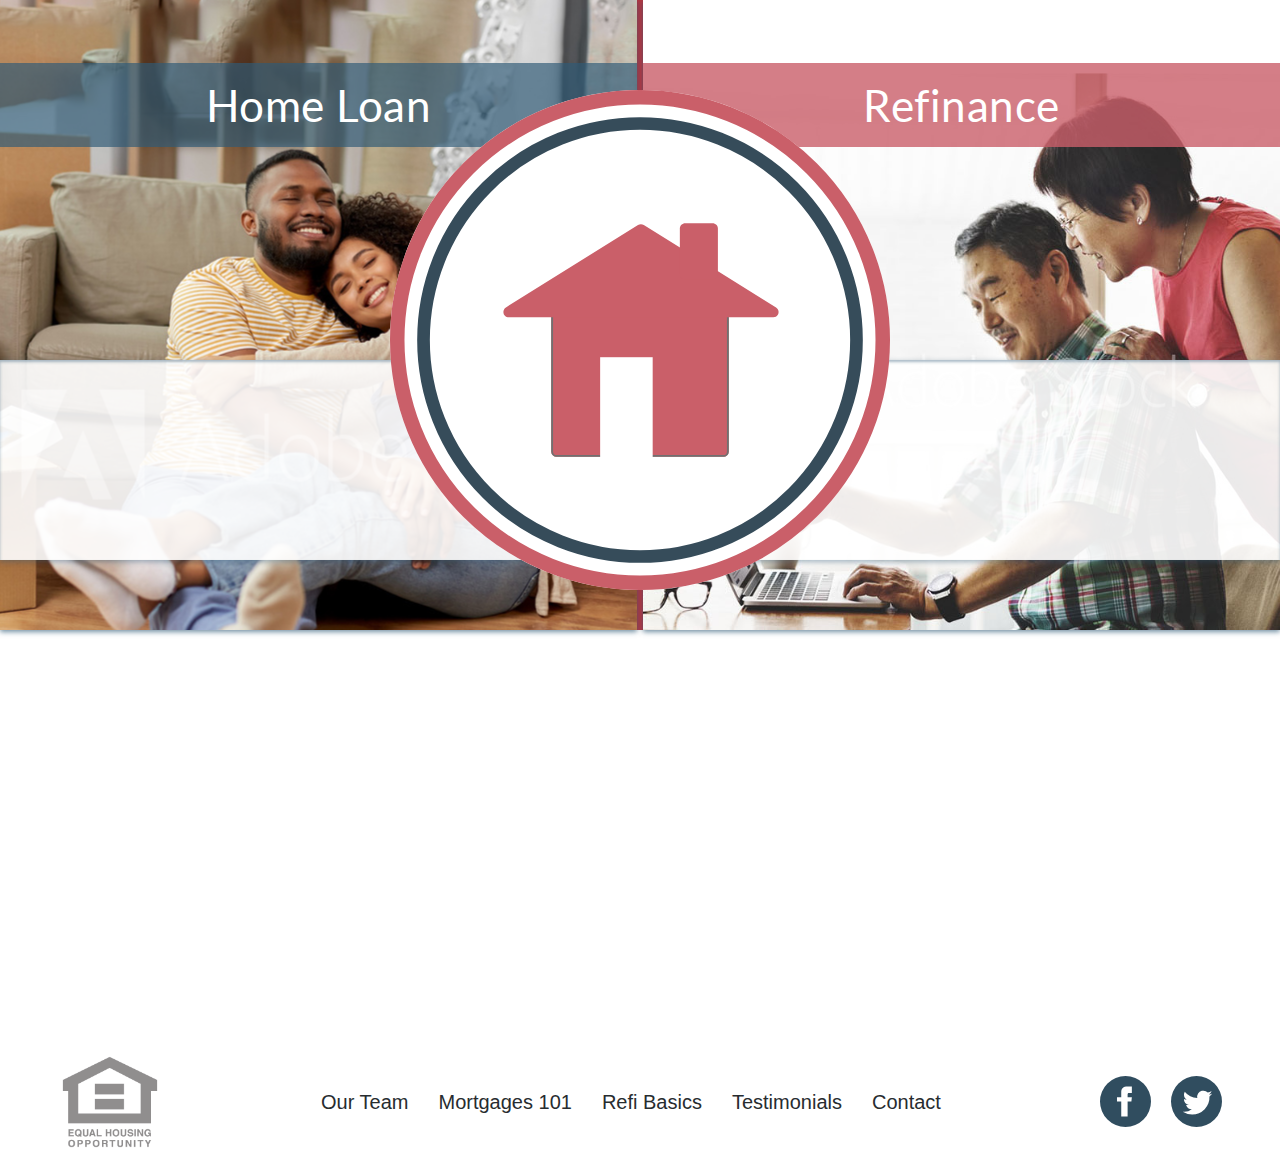
<file: index.html>
<!DOCTYPE html>

    <head>
        <meta charset="utf-8">
        <meta http-equiv="X-UA-Compatible" content="IE=edge">
        <title>Hi-Tech Mortgage</title>
        <meta name="description" content="">
        <meta name="viewport" content="width=device-width, initial-scale=1">
        <link rel="stylesheet" href="css/reset.css">
        <link rel="stylesheet" href="css/style.css">
        <link rel="stylesheet" href="css/animate.css">
        <link href="https://fonts.googleapis.com/css?family=Raleway:300,400,700,800&display=swap" rel="stylesheet">
        <link href="https://fonts.googleapis.com/css?family=Lato:300,400,700&display=swap" rel="stylesheet">
        <script src="https://ajax.googleapis.com/ajax/libs/jquery/3.4.1/jquery.min.js"></script>

    </head>
    <body>
        <img id="animateLogo" src="images/main_home_icon.svg" alt="house">
        <div></div>
        <div class="grid-wrap">
                <img id="desktop-only" class="home-icon" src="images/main_home_icon.svg" alt="house icon">
            <div class="banner">
                <div class="tagline">
                    <p class="tag-text" >Hi-Tech Mortgage</p>
                    <h4>Making big moments easier.</h4>
                </div>
                <h3>
                    <span>How </span>
                    <span>can </span>
                    <span>we </span>
                    <span>help </span>
                    <span>you </span>
                    <span>today?</span>
                </h3>
            </div><!--end of banner div-->

            <div class="intro">
                <div class="img-cell intro-loan-img"> 
                    <img class="home-icon" src="images/main_home_icon.svg" alt="house icon">
                </div><!--end of loan-img div-->
                <div class="spacer"></div>
                <div class="divide-jump">
                    <h2>Refinance</h2>
                    <a href="#refi-jump"><div id="refi-trigger" class="triangle-icon"></div></a>
                </div>   
            </div><!--end of intro div-->
            
            <section class="loan flex-cc">
                
                <div class="img-cell loan-img">
                        <h1>Home Loan</h1>
                </div>
            </section><!--end of top loan section-->


            <section class="slider-loan flex-cc">
                <p><span class="lead-in">Lorem ipsum dolor sit amet, 
                    </span>consectetur adipiscing elit, sed do eiusmod tempor incididunt 
                    ut labore et dolore magna aliqua. Ut enim ad minim veniam, quis nostrud</p>
                <div class="email-form flex-cc">
                    <p class="lead-in" >Email</p>
                    <input type="email" name="email_entry" style='font-size: 28px;'>
                    <a href="mailto:exampleco@gmail.com"><button>Start My Loan</button></a>
                    
                </div>    

            </section><!--end of slider loan section-->

            <section class="refi flex-cc" id="refi-jump">
                
                <div class="img-cell refi-img">
                    <h1>Refinance</h1>
                </div>
            </section>   

            <section class="slider-refi flex-cc"> 
                 <p><span class="lead-in">Lorem ipsum dolor sit amet,</span> consectetur adipiscing elit, sed do eiusmod tempor incididunt 
                 ut labore et dolore magna aliqua. Ut enim ad minim veniam, quis nostrud</p>
                 <div class="email-form flex-cc">
                        <p class="lead-in">Email</p>
                        <input type="email" name="email_entry" style='font-size: 28px;'>
                        <a href="mailto:exampleco@gmail.com"><button>Begin My Profile</button></a>
                        
                    </div>  
            </section><!--end of refi section-->
            <footer class="flex-c-row">
                    <p class="tag-text" >Hi-Tech Mortgage</p>
                    <ul>
                        <li><a href="page_holder.html">Our Team</a></li>
                        <li><a href="page_holder.html">Mortgages 101</a></li>
                        <li><a href="page_holder.html">Refi Basics</a></li>
                        <li><a href="page_holder.html">Testimonials</a></li>
                        <li><a href="page_holder.html">Contact</a></li>
                    </ul>
                    <div class="social-links">
                        <a href="https://www.facebook.com/pages/category/mortgage-brokers/?page=3"><img src="images/facebookIcon.svg" alt="facebook link" ></a>
                        <a href="https://twitter.com/mortgageratesus?lang=en"><img src="images/twitterIcon.svg" alt="Twitter link" ></a>
                    </div>
                    <img id="eho" src="images/eho.svg" alt="Equal Housing Opportunity " class="eho">

            </footer>
        </div>  <!--end of grid-wrap-->
        <script src="behave.js"></script>
    </body>
</html>
</file>
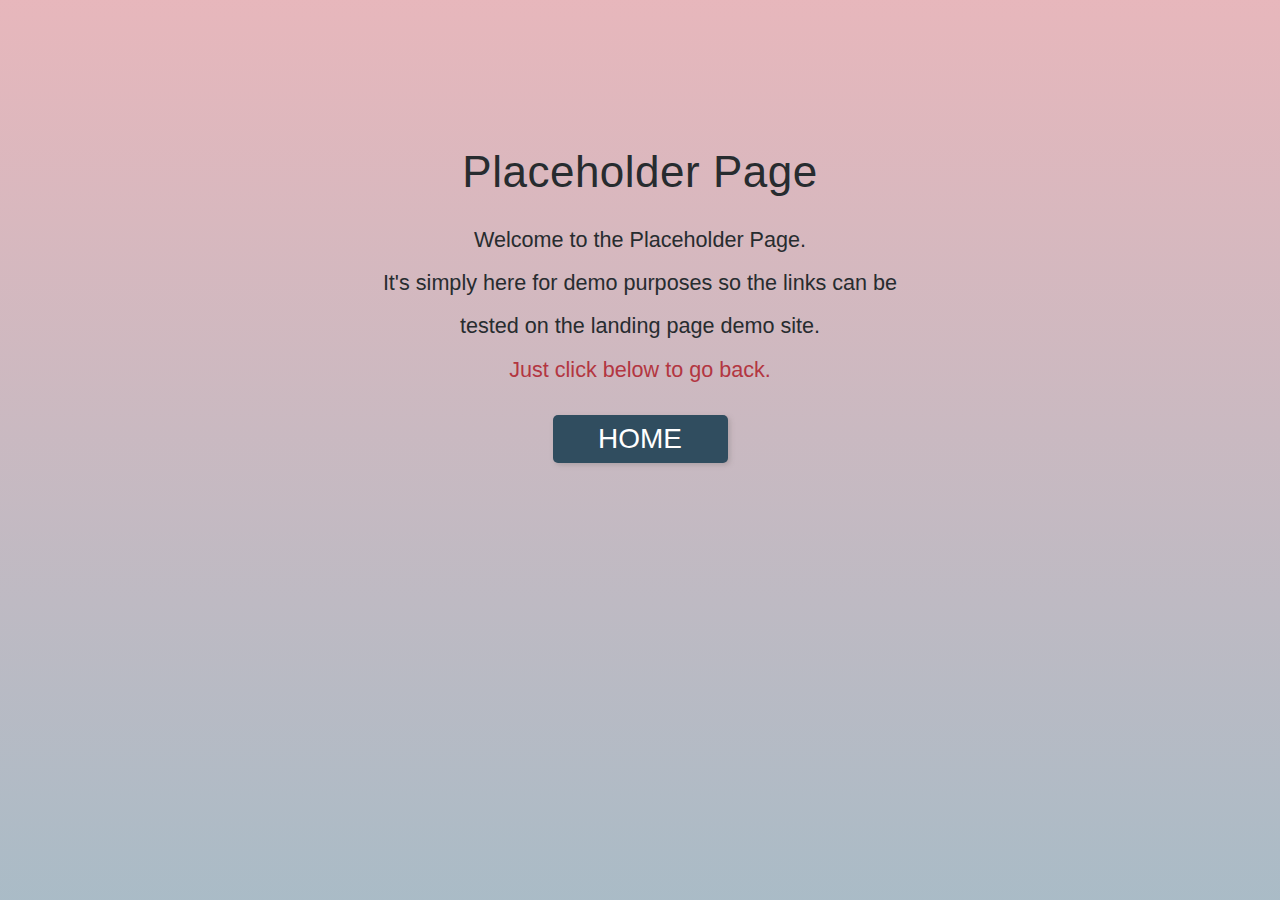
<file: page_holder.html>
<!DOCTYPE html>
    <head>
        <meta charset="utf-8">
        <meta http-equiv="X-UA-Compatible" content="IE=edge">
        <title></title>
        <meta name="description" content="">
        <meta name="viewport" content="width=device-width, initial-scale=1">
        <link rel="stylesheet" href="css/reset.css">
        <link rel="stylesheet" href="css/style.css">
       
        <link href="https://fonts.googleapis.com/css?family=Raleway:300,400,700,800&display=swap" rel="stylesheet">
    </head>
    <body class="ph-body">
        <h1 id="ph-head">Placeholder Page</h1>
        <p id="ph-p">Welcome to the Placeholder Page.<br> It's simply here for demo purposes so the links can be tested on the landing page demo site.<br><span>Just click below to go back.</span> </p>
        <a href="index.html"><button class="ph-btn">HOME</button></a>
       
    </body>
</html>
</file>
<file: css/style.css>
:root {
    --main-red: #b33641;
    --darkest-blue: #272C2F;
    --main-blue: #304D5F;
    --bg-blue: rgb(74, 100, 126);
    --bg-red: rgba(202, 95, 106, 0.805);
    --fade-blue: rgba(48, 91, 118, 0.673);
    --fade-blue-lt: rgba(48, 91, 118, 0.413);
    --fade-red: rgba(202, 95, 106, 0.450);
    --main-font-family: 'Lato', sans-serif;
  }

html {
    font-size: 16px;
    font-family: var(--main-font-family);
    color: var(--darkest-blue);
}
.flex-cc {
    display: flex;
    flex-direction: column;
    align-items: center;
} 
h1, h2, h3, h4 {
    font-weight: 800;
    text-align: center;
    margin: 0 auto;
} 
h1 {
    font-size: 2.75rem;
    color: #fff;
    letter-spacing: .5px;
    font-weight: 400;
} 
h2 {
    font-size: 2.5rem;
    font-weight: 700;
    color: #fff;
    margin: 0;
}
h3 {
    font-size: 1.75rem;
    font-weight: 300;
    color: var(--main-red);
    margin: 1.5rem 0;
}
h4 {
    font-size: 1.75rem;
    color: var(--bg-blue);
    margin: .75rem 0;
}
p {
    font-weight: 300;
    font-size: 1.35rem;
    line-height: 1.5;
    padding: 1.5rem;
}
a {
    text-decoration: none;
    color: var(--darkest-blue);
    font-family: optima, classico-urw, sans-serif;
    font-size: 1.25rem;
    line-height: 1.5;
}
.lead-in {
    font-weight: 700;
    padding-top: 0;
}

p .lead-in {
    font-size: 1.35 rem;
}
  .tag-text {
    font-family: optima, classico-urw, sans-serif;
    font-size: 45px;
    font-style: normal;
    font-weight: 400;
    text-align: center;
    margin: 1rem 0 0 0;
    padding: 0;
    line-height: 1;
  }
  #ph-head {
      color: var(--darkest-blue);
      margin-top: 150px;
  }
  #ph-p {
      width: 50%;
      max-width: 600px;
      min-width: 200px;
      margin: 0 auto;
      text-align: center;
  }
  #ph-p span {
      color: var(--main-red);
  }
  .ph-body {
      background-image: linear-gradient(var(--fade-red), var(--fade-blue-lt));
      background-attachment: fixed;
  }
.grid-wrap {
    max-width: 1300px;
    min-width: 330px;
    margin: 0 auto;
    display: grid;
    grid-template-columns: 1fr;
    grid-template-rows: auto;
    grid-template-areas:
    "intro"
    "banner" 
    "loan" 
    "slider-loan"
    "refi"
    "slider-refi"
    "footer";
}
 /* global section images*/
.img-cell {
    width: 100%;
    background-repeat: no-repeat;
    display: flex;
    flex-direction: column;
    box-shadow:0px 2px 5px var(--fade-blue);
}
  /* section styles */
  #desktop-only {
      display: none;
  }
.banner {
    grid-area: banner;
    position: absolute;
    top: 380px;
    z-index: 1;
    background-color:rgba(255, 255, 255, .9);
    width: 100%;
    max-width: 1300px;
    min-width: 330px;
    margin: 0 auto;
}
.spacer {
    height: 325px;
    background-color: #fff;
    box-shadow: inset 0px 2px 3px var(--fade-blue-lt);
}

.intro-loan-img {
    background-image: url("../images/carrySmIntro.jpg");
    height: 275px;
    background-position: 68% 26%; 
}
.loan-img {
    background-image: url("../images/new_couple.jpg");
    height: 329px;
    background-position: 50% 15%;
}
.refi-img {
    background-image: url("../images/planningcopy.jpg");
    height: 345px;
    background-size: cover;
    background-position: 50% 0px;
}
.home-icon {
    width: 170px;
    z-index: 1;
    display: flex;
    align-self: center;
    position: relative;
    top: 190px;
}
.intro .tagline {
    margin-top: 100px;
}
.divide-jump {
    background-color: var(--bg-red);
    padding: .5rem 3rem;
    margin-bottom: 1.5rem;
    display: flex;
    justify-content: center;
    align-items: center;
}
.triangle-icon {
  width: 0; 
  height: 0; 
  border-left: 22px solid transparent;
  border-right: 22px solid transparent;
  border-top: 28px solid #fff;
}
/* loan - refi components shared area */
.loan h1, .refi h1 {
    padding: 1.25rem .5rem;
    width: 100%;
}
/* loan area */
.loan {
    background-color: var(--fade-blue-lt);
    grid-area: loan;
}
.slider-loan {
    background-color: var(--fade-blue-lt);
    grid-area: slider-loan;
    display: flex;
}
.loan h1 {
    background-color: var(--fade-blue);
}
/* refi area */
.refi {
    background-color: var(--fade-red);
    grid-area: refi;
}
.slider-refi {
    background-color: var(--fade-red);
    grid-area: slider-refi;
    display: flex;
}
.refi h1 {
    background-color: var(--bg-red);
}
input:focus { 
    outline: none !important;

}
/* email form */
.email-form {
    width: 100%;
    max-width: 400px;
}
.email-form .lead-in {
    width: 100%;
    text-align: left;
    padding-bottom: 0;
}
.email-form input {
    background-color: #fff;
    height: 3rem;
    width: 90%;
    margin: 0 auto;
    border-radius: 5px;
    border: none;
    box-shadow: inset 1px 1px 3px #817a7a45;
}
.email-form button, .ph-btn {
    background-color: var(--main-blue);
    color: #fff;
    font-family: var(--main-font-family);
    font-size: 1.35rem;
    font-weight: 400;
    padding: .5rem 1rem;
    width: 90%;
    border-radius: 5px;
    margin: 3rem 1rem;
    box-shadow: 2px 2px 5px #817a7a61;
    border: none;
}
.email-form button:hover {
    background-color: var(--fade-blue-lt);
    color: var(--darkest-blue);
}
.refi .email-form button {
    background-color: var(--main-red);
    box-shadow: 2px 2px 1px #3e0b0f52;
}
.ph-btn {
    display: block;
    width: 175px;
    margin: 0 auto;
    font-size: 1.75rem;
    font-weight: 500;
}
/* flex-c-row class changes from column to row in media query */
.flex-c-row {
    display: flex;
    flex-direction: column;
    align-items: center;
}
/* footer styles  */
footer {
    padding: 2rem 1rem;
    grid-area: footer;
    height: auto;
}
footer ul {
    margin: 1rem;
    display: flex;
    flex-direction: column;
    align-items: center;
}
footer ul li {
    padding: 1px 15px;

}
footer ul li a, .social-links a img, .email-form button {
    transition: all 300ms ease-in-out;
}
footer ul li a:hover {
    color: var(--main-red);
    font-size: 1.5rem;
    font-weight: bold;
}

.social-links {
    display: flex;
    justify-content: space-between;
}
.social-links img {
    display: flex;
    justify-self: flex-start;
    margin: 10px;
}


.social-links a img:hover {
    transform: scale(1.25);
    border-radius: 50%;
    border: 1px solid var(--main-red);
}
#eho {
    opacity: .5;
}

@media only screen and (min-width:768px) {
    h3 {
        font-size: 2.25rem;
    }
   
    .grid-wrap {
        
        margin: 0 auto;
        grid-template-columns: 1fr 1fr;
        grid-template-rows: 1fr .65fr min-content;
        grid-template-areas: 
        "loan refi"
        "slider-loan slider-refi"
        "footer footer";
    }
    #desktop-only {
        display: none;
        position: absolute;
        z-index: 2;
        top: -50px;
        left: 50%;
        margin-left: -85px;
        
    }
    .banner {
        top: 360px;
        padding-top: 1rem;
        box-shadow: 0px 2px 5px var(--fade-blue-lt),
        inset 0px 2px 3px var(--fade-blue-lt);
    }
    .intro {
        display: none;
    }
    .loan {
        border-right: 3px solid var(--main-red);
    }
    .refi {
        border-left: 3px solid var(--main-red);
    }

    .flex-c-row {
        flex-direction: row;
        align-items: center;
        justify-content: space-between;
    }
    footer {
        padding: 0rem 3rem;
    }
    footer .tag-text {
        display: none;
    }

    /*change order of footer items*/
    
    footer ul:nth-of-type(1) {
        order: 2;
    }
    footer img:nth-of-type(1) {
        order: 1;
    }
    footer div:nth-of-type(1) {
        order: 4;
    }
    .loan h1, .refi h1 {
        position: relative;
        top: 10%;
    }

    /*keep layout for larger size*/

    .intro-loan-img {
        height: 475px;
        background-position: 68% 0%; 
    }
    .home-icon {
        top: 375px;
    }
    .spacer {
        height: 345px;
    }
    /*
    .banner {
        top: 560px;
    }*/
    .loan-img {
        height: 630px;
        background-position: 50% 10%;
    }
    .refi-img {
        height: 630px;
    }
    .tag-text {
        font-size: 60px;
    }
}

@media only screen and (min-width:1000px) {
 footer ul {
    flex-direction: row;
    align-items: center;
    justify-content: space-between;
 }
}
@media only screen and (min-width: 535px) {
    p {
        line-height: 2;
    }
}
@media only screen and (min-width: 355px) {
    .spacer {
        height: 355px;
    }
    .banner {
        padding: 0 5px;
    }
}
</file>
